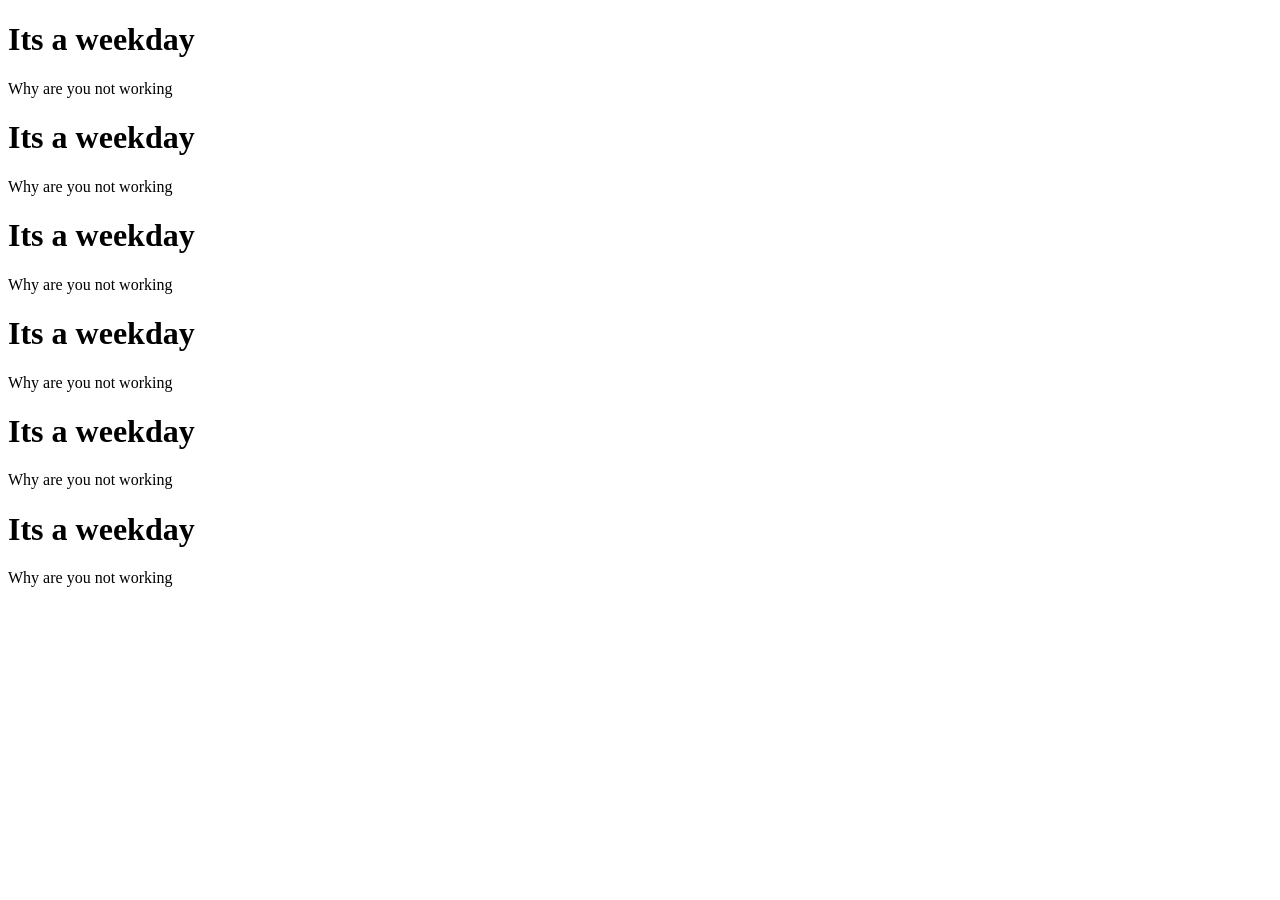
<file: index.html>
<!DOCTYPE html>
<html lang="en">
<head>
    <meta charset="UTF-8">
    <meta http-equiv="X-UA-Compatible" content="IE=edge">
    <meta name="viewport" content="width=device-width, initial-scale=1.0">
    <title>To Do list</title>
</head>
<body>
    <h1>Its a weekday </h1>
    <p>Why are you not working </p>
    <h1>Its a weekday </h1>
    <p>Why are you not working </p>
    <h1>Its a weekday </h1>
    <p>Why are you not working </p>
    <h1>Its a weekday </h1>
    <p>Why are you not working </p>
    <h1>Its a weekday </h1>
    <p>Why are you not working </p>
    <h1>Its a weekday </h1>
    <p>Why are you not working </p>

    
</body>
</html>
</file>
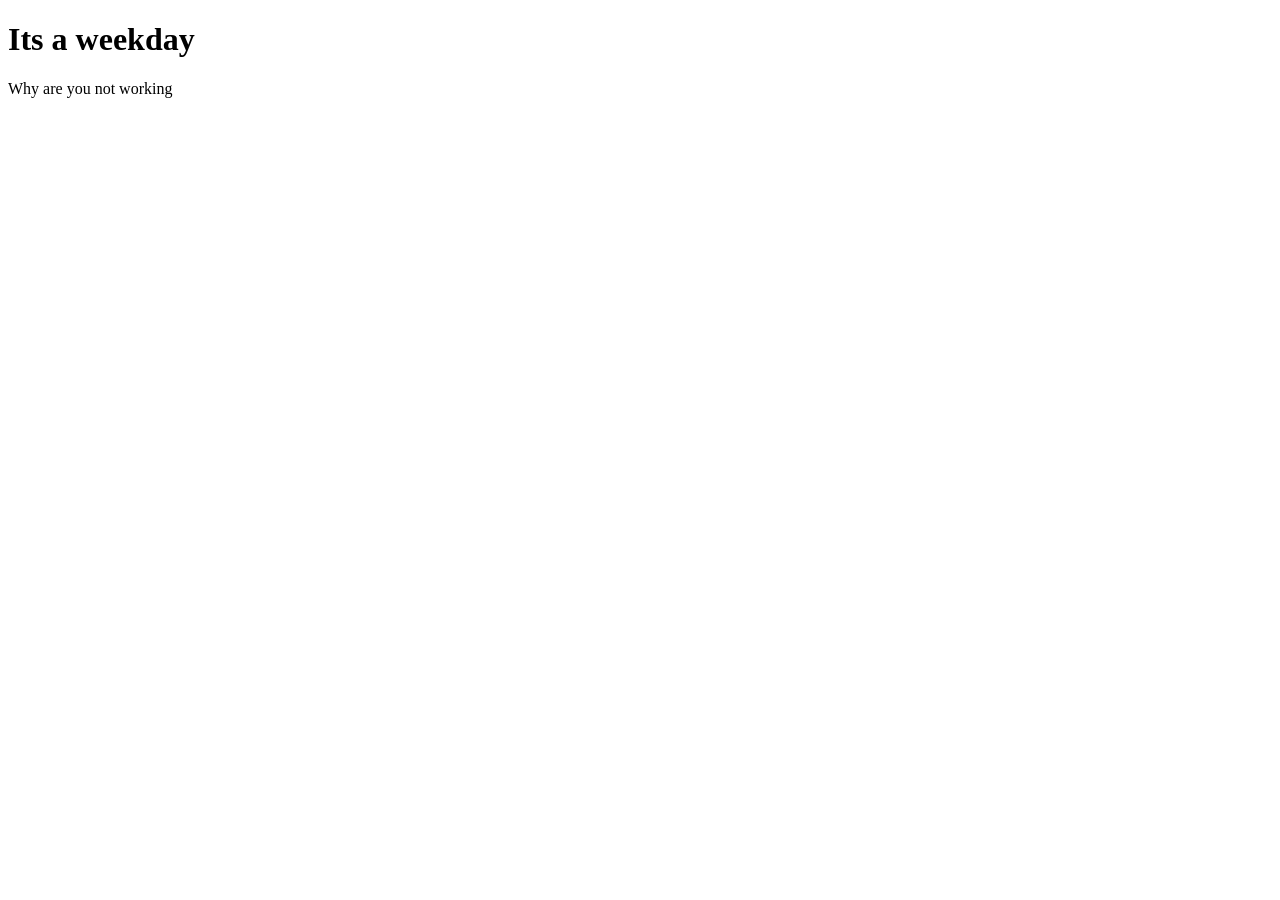
<file: weekday.html>
<!DOCTYPE html>
<html lang="en">
<head>
    <meta charset="UTF-8">
    <meta http-equiv="X-UA-Compatible" content="IE=edge">
    <meta name="viewport" content="width=device-width, initial-scale=1.0">
    <title>WeekDay</title>
</head>
<body>
    <h1>Its a weekday </h1>
    <p>Why are you not working </p>
</body>
</html>
</file>
